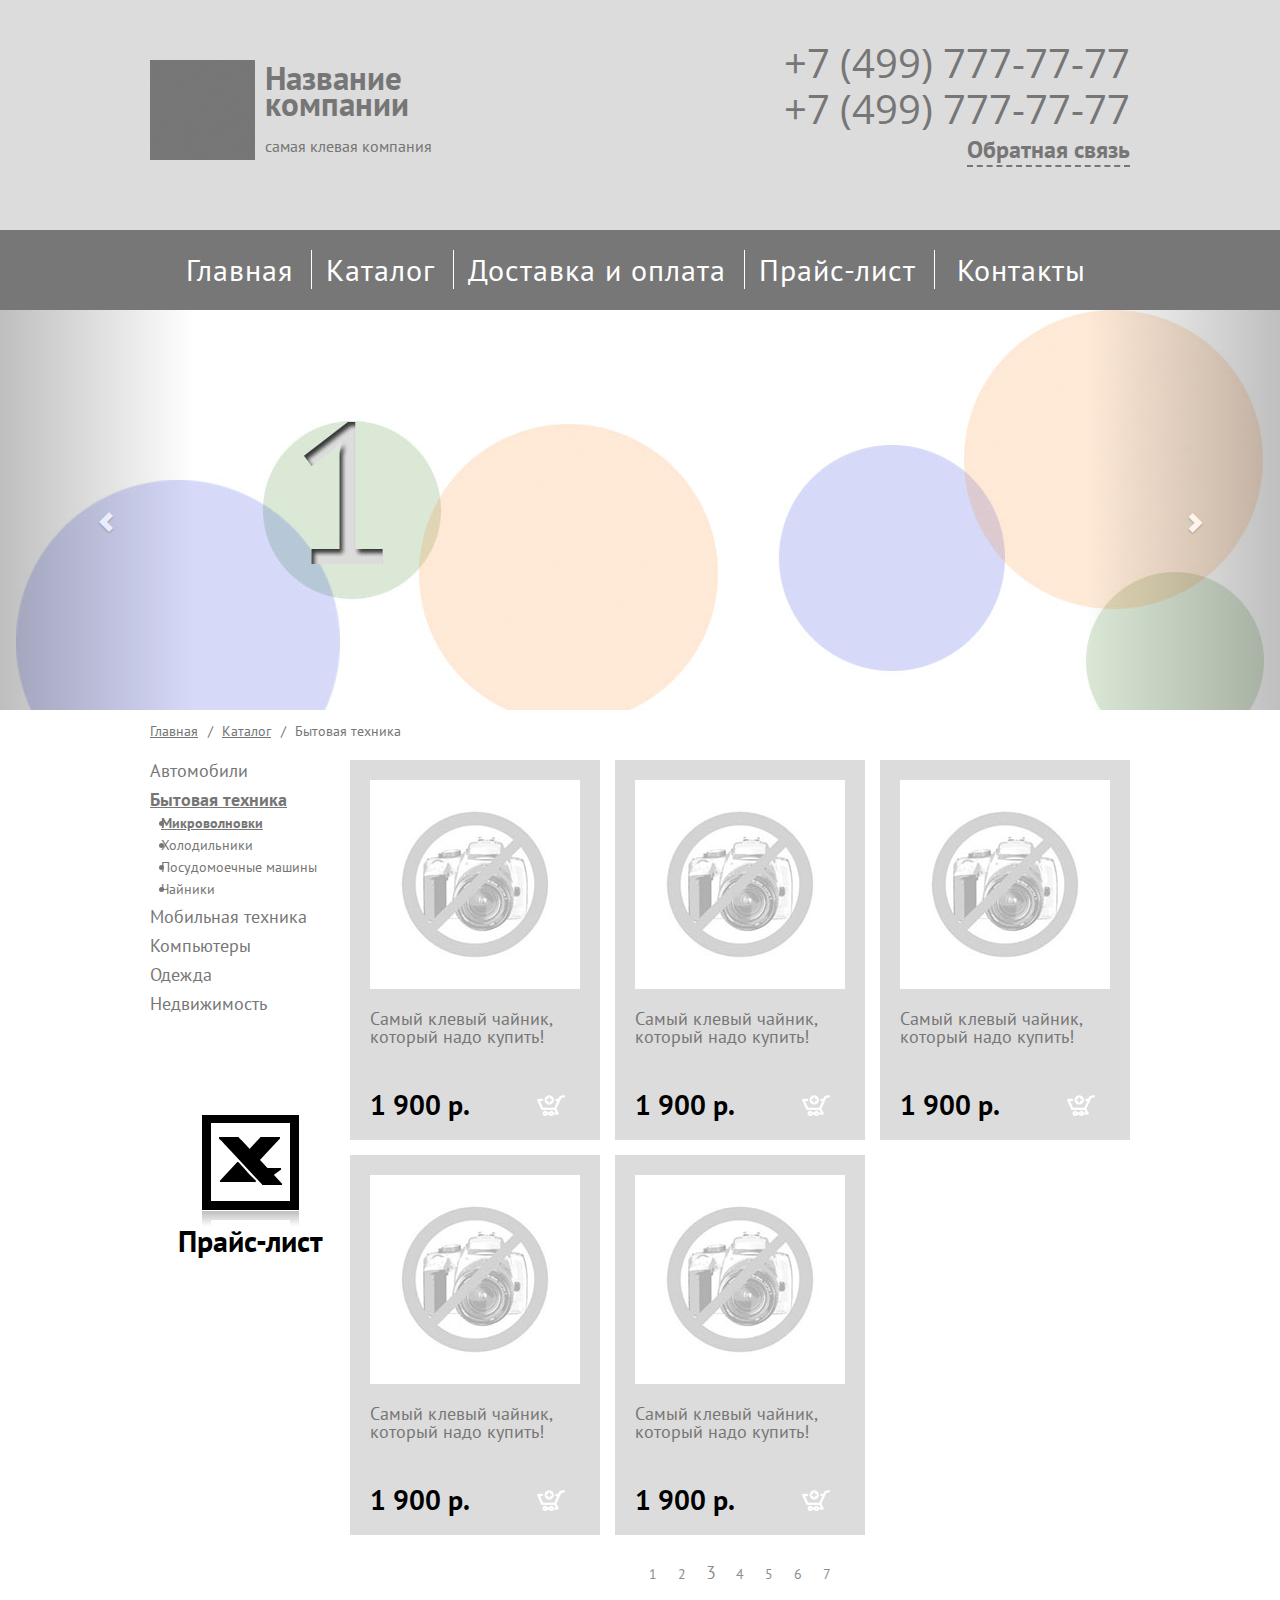
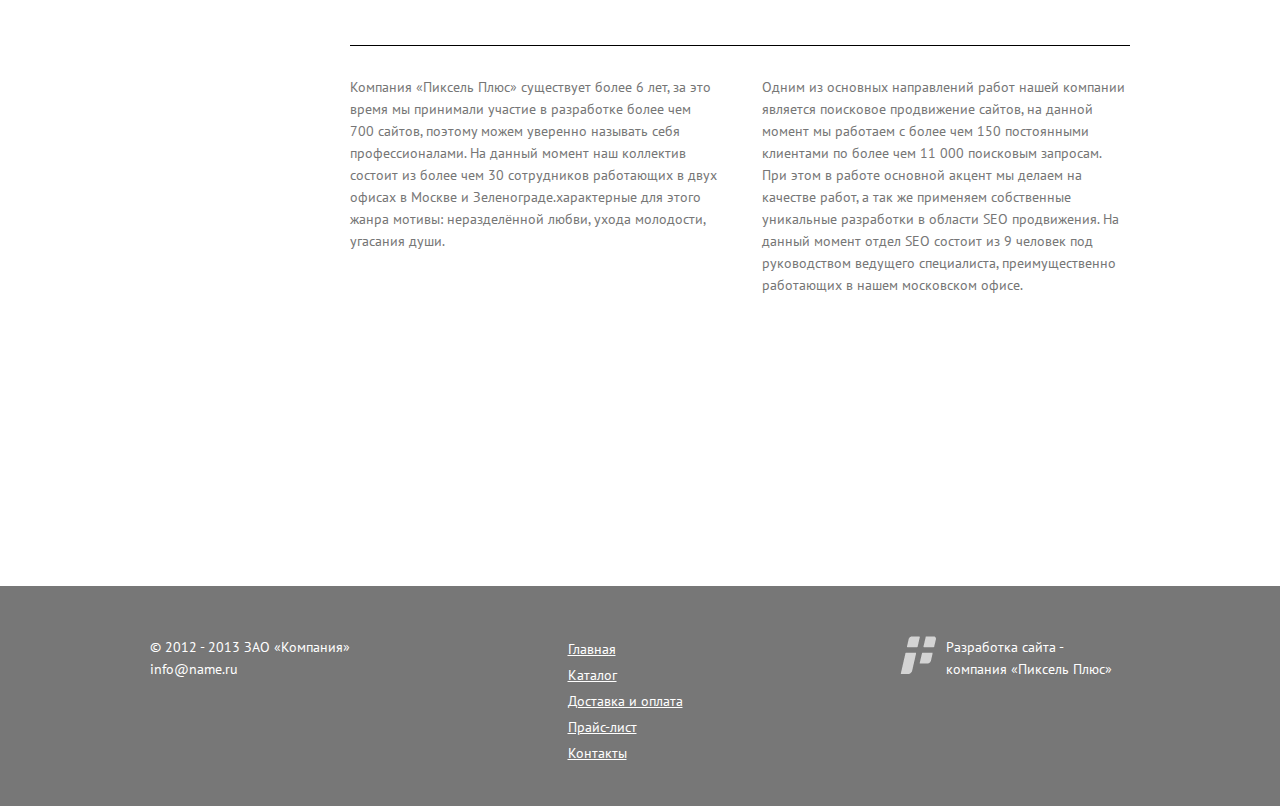
<file: index.html>
<!DOCTYPE html>
<html lang="ru">
<head>
	<meta charset="UTF-8">
	<title>Название компании - самая клевая компания!</title>
	<link href="https://fonts.googleapis.com/css?family=PT+Sans:400,400i,700" rel="stylesheet">
	<link href="https://fonts.googleapis.com/css?family=Open+Sans+Condensed:300" rel="stylesheet">
	<link href="css/bootstrap.min.css" rel="stylesheet" media="screen">
	<link rel="stylesheet" href="css/style.css">
</head>
<body class="no-js">
	<div class="wrap">
		<header class="header">
			<div class="head-container">        
			<div class="header-logo" >
				<img src="img/logo.png" alt="logo" class="logo">
				<div class="logo-title-block">
				<div class="logo-title">Название компании
				</div>
				<div class="logo-subtitle">самая клевая компания
				</div>
				</div>
			</div>  
			<div class="head-contacts">
				<div class="head-phones">
				<div class="head-phone">
					<a href="tel:+7499777777" class="head-phone">+7 (499) 777-77-77</a>
				</div>
				<div class="head-phone">
					<a href="tel:+7499777777" class="head-phone">+7 (499) 777-77-77</a>
				</div>		
				</div>
				<div class="header-feedback">
					<a href="feedback.html" class="header-feedback-link">Обратная связь</a>
				</div>
			</div>
			</div>
		</header>	

		<nav class="menu">
			<div class="container">
				<ul class="menu-nav">
					<li class="menu-nav-item">
						<a href="index.html" class="menu-nav-link line">Главная</a>
					</li>
					<li class="menu-nav-item">
						<a href="#" class="menu-nav-link line">Каталог</a>
					</li>
					<li class="menu-nav-item">
						<a href="#" class="menu-nav-link line">Доставка и оплата</a>
					</li>
					<li class="menu-nav-item">
						<a href="#" class="menu-nav-link line">Прайс-лист</a>
					</li>
					<li class="menu-nav-item">
						<a href="#" class="menu-nav-link">Контакты</a>
					</li>
				</ul>
			</div>
		</nav>
	

		<div id="carousel-example-generic" class="carousel slide slider" data-ride="carousel">
			<div class="carousel-inner">
				<div class="item active">
					<img src="img/slide1.jpg" alt="..." class="slide-img">			
				</div>
				<div class="item">
					<img src="img/slide2.jpg" alt="..." class="slide-img">			
				</div>		
			</div>
			<div class="control-container">
				<a class="left carousel-control" href="#carousel-example-generic" data-slide="prev">
					<span class="glyphicon glyphicon-chevron-left"></span>
				</a>
				<a class="right carousel-control" href="#carousel-example-generic" data-slide="next">
					<span class="glyphicon glyphicon-chevron-right"></span>
				</a>
			</div>
		</div>

		<div class="content">
			<div class="content-container">
				<nav class="content-nav">
					<ul class="content-nav-inner">
					<li class="content-nav-item">
						<a href="index.html" class="content-nav-link">Главная</a>
					</li>
					<li class="content-nav-item">
						<a href="#" class="content-nav-link">Каталог</a>
					</li>
					<li class="content-nav-item content-nav-item-current">
						<a href="#" class="content-nav-link content-nav-link-current">Бытовая техника</a>
					</li>
					</ul>
				</nav>

				<aside class="content-catalog">
					<ul class="content-nav-aside">
						<li class="content-nav-aside-item">
							<a href="#" class="content-nav-aside-link">Автомобили</a></li>
						<li class="content-nav-aside-item">
							<a href="#" class="content-nav-aside-link content-nav-aside-inner-link-current">Бытовая техника</a>
							<ul class="content-nav-aside-inner">
								<li class="content-nav-aside-inner-item">
									<a href="#" class="content-nav-aside-inner-link content-nav-aside-inner-link-current">Микроволновки</a>
								</li>
								<li class="content-nav-aside-inner-item">
									<a href="#" class="content-nav-aside-inner-link">Холодильники</a>
								</li>
								<li class="content-nav-aside-inner-item">
									<a href="#" class="content-nav-aside-inner-link">Посудомоечные машины</a>
								</li>
								<li class="content-nav-aside-inner-item">
									<a href="#" class="content-nav-aside-inner-link">Чайники</a>
								</li>
							</ul>
						</li>
						<li class="content-nav-aside-item">
							<a href="#" class="content-nav-aside-link">Мобильная техника</a>
						</li>
						<li class="content-nav-aside-item">
							<a href="#" class="content-nav-aside-link">Компьютеры</a>
						</li>
						<li class="content-nav-aside-item">
							<a href="#" class="content-nav-aside-link">Одежда</a>
						</li>
						<li class="content-nav-aside-item">
							<a href="#" class="content-nav-aside-link">Недвижимость</a>
						</li>
					</ul>
					<p class="price-list">
						<a href="#" class="price-list-download" download></a>
						<span>Прайс-лист</span>
					</p>
				</aside>

				<main class="main-content">
					<div class="content-item">
						<figure class="content-item-figure">
							<img src="img/item.jpg" alt="Изображение товара" class="content-item-image">
							<figcaption class="content-item-caption">Самый клевый чайник, который надо купить!
							</figcaption>
						</figure>
						<p class="content-item-price">1 900 р. 
							<a href="#" class="content-add-to-cart"></a>
						</p>
					</div>
					<div class="content-item">
						<figure class="content-item-figure">
							<img src="img/item.jpg" alt="Изображение товара" class="content-item-image">
							<figcaption class="content-item-caption">Самый клевый чайник, который надо купить!
							</figcaption>
						</figure>
						<p class="content-item-price">1 900 р. 
							<a href="#" class="content-add-to-cart"></a>
						</p>
					</div>
					<div class="content-item">
						<figure class="content-item-figure">
							<img src="img/item.jpg" alt="Изображение товара" class="content-item-image">
							<figcaption class="content-item-caption">Самый клевый чайник, который надо купить!
							</figcaption>
						</figure>
						<p class="content-item-price">1 900 р. 
							<a href="#" class="content-add-to-cart"></a>
						</p>
					</div>
					<div class="content-item">
						<figure class="content-item-figure">
							<img src="img/item.jpg" alt="Изображение товара" class="content-item-image">
							<figcaption class="content-item-caption">Самый клевый чайник, который надо купить!
							</figcaption>
						</figure>
						<p class="content-item-price">1 900 р. 
							<a href="#" class="content-add-to-cart"></a>
						</p>
					</div>
					<div class="content-item">
						<figure class="content-item-figure">
							<img src="img/item.jpg" alt="Изображение товара" class="content-item-image">
							<figcaption class="content-item-caption">Самый клевый чайник, который надо купить!
							</figcaption>
						</figure>
						<p class="content-item-price">1 900 р. 
							<a href="#" class="content-add-to-cart"></a>
						</p>
					</div>
					<div class="content-pages">
						<a href="#" class="content-page-number">1</a>
						<a href="#" class="content-page-number">2</a>
						<a href="#" class="content-page-number content-page-number-current">3</a>
						<a href="#" class="content-page-number">4</a>
						<a href="#" class="content-page-number">5</a>
						<a href="#" class="content-page-number">6</a>
						<a href="#" class="content-page-number">7</a>
					</div>
					<div class="content-about-company">
						<p class="content-about-company-column content-about-company-column-left">
									Компания «Пиксель Плюс» существует более 6 лет, за это время мы
									принимали участие в разработке более чем 700 сайтов, поэтому можем
									уверенно называть себя профессионалами. На данный момент наш
									коллектив состоит из более чем 30 сотрудников работающих в двух
									офисах в Москве и Зеленограде.характерные для этого жанра мотивы:
									неразделённой любви, ухода молодости, угасания души. </p>
						<p class="content-about-company-column content-about-company-column-right">
									Одним из основных направлений работ нашей компании является
									поисковое продвижение сайтов, на данной момент мы работаем
									с более чем 150 постоянными клиентами по более чем 11 000 поисковым
									запросам.<br> При этом в работе основной акцент мы делаем на качестве
									работ, а так же применяем собственные уникальные разработки в
									области SEO продвижения. На данный момент отдел SEO состоит из
									9 человек под руководством ведущего специалиста, преимущественно
									работающих в нашем московском офисе.
						</p>
					</div>
				</main>
			</div>
		</div>
	</div>

	<footer class="footer">
		<div class="footer-container">
			<section class="footer-column">
				<div class="footer-copyright">© 2012 - 2013 ЗАО «Компания»</div>
				<a href="mailto:info@name.ru" class="footer-email">info@name.ru</a>
			</section>

			<section class="footer-column footer-nav">
				<ul class="footer-nav-inner">
					<li class="footer-nav-item">
						<a href="index.html" class="footer-nav-link">Главная</a>
					</li>
					<li class="footer-nav-item">
						<a href="#" class="footer-nav-link">Каталог</a>
					</li>
					<li class="footer-nav-item">
						<a href="#" class="footer-nav-link">Доставка и оплата</a>
					</li>
					<li class="footer-nav-item">
						<a href="#" class="footer-nav-link">Прайс-лист</a>
					</li>
					<li class="footer-nav-item">
						<a href="#" class="footer-nav-link">Контакты</a>
					</li>
				</ul>
			</section>

			<section class="footer-column">
				<div class="pixel-plus-logo">
					<img src="img/company.png" class="company-logo" alt="company-logo"></img>
					<div class="company-logo-link">
						<a href="https://pixelplus.ru" class="pixel-plus-link">
						Разработка сайта - </a>
						<br>
						компания «Пиксель Плюс»
					</div>
				</div>
			</section>
		</div>
	</footer>

	<form action="" method="post" name="feedback" class="feedback feedback-popup">
		<p class="feedback-title">Обратная связь</p>
		<label for="name">Ваше имя *
			<input type="text" name="name" required class="feedback-input" placeholder="Поле обязательно для заполнения" autofocus>
		</label>
		<label for="phone">Телефон *
			<input type="phone" name="phone" required class="feedback-input" placeholder="Поле обязательно для заполнения">
		</label>
		<label for="email">Email *
			<input type="email" name="email" required class="feedback-input" placeholder="Поле обязательно для заполнения">
		</label>
		<label for="message">Сообщение
			<textarea name="message" class="feedback-input feedback-input-message"></textarea>
		</label>
		<input type="submit" class="feedback-submit" value="Отправить">
		<a href="#" class="feedback-close-btn"></a>
	</form>

	<script src="https://code.jquery.com/jquery-1.10.2.min.js"></script>  
	<script src="js/bootstrap.min.js"></script>
	<script src="js/feedback.js"></script>
</body>
</html>
</file>
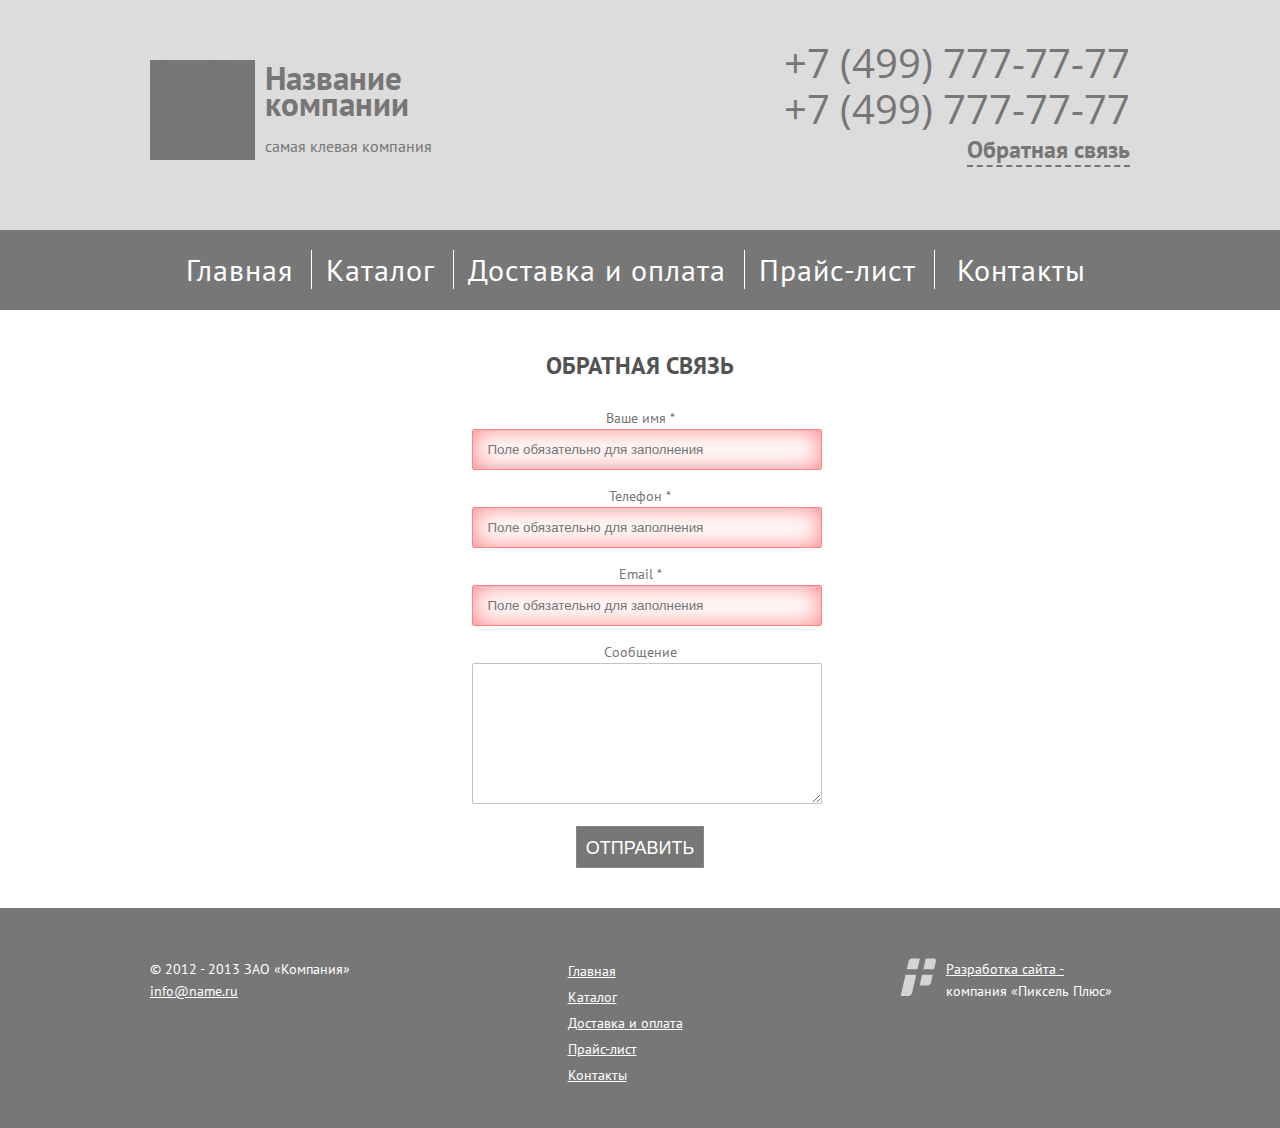
<file: feedback.html>
<!DOCTYPE html>
<html lang="ru">
<head>
	<meta charset="UTF-8">
	<title>Название компании - самая клевая компания!</title>
	<link href="https://fonts.googleapis.com/css?family=PT+Sans:400,400i,700" rel="stylesheet">
	<link href="https://fonts.googleapis.com/css?family=Open+Sans+Condensed:300" rel="stylesheet">
	<link rel="stylesheet" href="css/style.css">
</head>
<body>
	<div class="wrap">
		<header class="header">
			<div class="head-container">        
			<div class="header-logo" >
				<img src="img/logo.png" alt="logo" class="logo">
				<div class="logo-title-block">
				<div class="logo-title">Название компании
				</div>
				<div class="logo-subtitle">самая клевая компания
				</div>
				</div>
			</div>  
			<div class="head-contacts">
				<div class="head-phones">
				<div class="head-phone">
					<a href="tel:+7499777777" class="head-phone">+7 (499) 777-77-77</a>
				</div>
				<div class="head-phone">
					<a href="tel:+7499777777" class="head-phone">+7 (499) 777-77-77</a>
				</div>		
				</div>
				<div class="header-feedback">
					<a href="feedback.html" class="header-feedback-link">Обратная связь</a>
				</div>
			</div>
			</div>
		</header>	

		<nav class="menu">
			<div class="container">
				<ul class="menu-nav">
					<li class="menu-nav-item">
						<a href="index.html" class="menu-nav-link line">Главная</a>
					</li>
					<li class="menu-nav-item">
						<a href="#" class="menu-nav-link line">Каталог</a>
					</li>
					<li class="menu-nav-item">
						<a href="#" class="menu-nav-link line">Доставка и оплата</a>
					</li>
					<li class="menu-nav-item">
						<a href="#" class="menu-nav-link line">Прайс-лист</a>
					</li>
					<li class="menu-nav-item">
						<a href="#" class="menu-nav-link">Контакты</a>
					</li>
				</ul>
			</div>
		</nav>

		<div class="form">
			<div class="container">
				<form action="" method="post" name="feedback" class="feedback feedback-visible feedback-animate">
					<p class="feedback-title">Обратная связь</p>
					<label for="name">Ваше имя *
						<input type="text" name="name" required class="feedback-input" placeholder="Поле обязательно для заполнения" autofocus>
					</label>
					<label for="phone">Телефон *
						<input type="phone" name="phone" required class="feedback-input" placeholder="Поле обязательно для заполнения">
					</label>
					<label for="email">Email *
						<input type="email" name="email" required class="feedback-input" placeholder="Поле обязательно для заполнения">
					</label>
					<label for="message">Сообщение
						<textarea name="message" class="feedback-input feedback-input-message"></textarea>
					</label>
					<input type="submit" class="feedback-submit" value="Отправить">
				</form>
			</div>
		</div>
		<div class="push"></div>
	</div>

	<footer class="footer">
		<div class="footer-container">
			<section class="footer-column">
				<div class="footer-copyright">© 2012 - 2013 ЗАО «Компания»</div>
				<a href="mailto:info@name.ru" class="footer-email">info@name.ru</a>
			</section>

			<section class="footer-column footer-nav">
				<ul class="footer-nav-inner">
					<li class="footer-nav-item">
						<a href="index.html" class="footer-nav-link">Главная</a>
					</li>
					<li class="footer-nav-item">
						<a href="#" class="footer-nav-link">Каталог</a>
					</li>
					<li class="footer-nav-item">
						<a href="#" class="footer-nav-link">Доставка и оплата</a>
					</li>
					<li class="footer-nav-item">
						<a href="#" class="footer-nav-link">Прайс-лист</a>
					</li>
					<li class="footer-nav-item">
						<a href="#" class="footer-nav-link">Контакты</a>
					</li>
				</ul>
			</section>

			<section class="footer-column">
				<div class="pixel-plus-logo">
					<img src="img/company.png" class="company-logo" alt="company-logo"></img>
					<div class="company-logo-link">
						<a href="https://pixelplus.ru" class="pixel-plus-link">
						Разработка сайта - </a>
						<br>
						компания «Пиксель Плюс»
					</div>
				</div>
			</section>
		</div>
	</footer>

	<script src="js/feedback.js"></script>
</body>
</html>
</file>
<file: css/style.css>
* {
  box-sizing: border-box;
}

body {
  font-family: "PT Sans", sans-serif;
  font-size: 14px;
  color: #767676;
  line-height: 22px; 
  min-width: 1020px;
  margin: auto;
}

body, html {
  height: 100%;
}

.overlay::before {
  position: absolute;
  content: "";
  top: 0;
  left: 0;
  height: 100%;
  width: 100%;
  background: rgba(0, 0, 0, .5);
  z-index: 10;
}

.content {
  flex: 1 ; 
  padding-bottom: 80px;
}

.header {
  background-color: #dcdcdc;
  height: 230px; 
}

.head-container {
  margin: auto;
  width: 1000px;
  padding: 10px;
  height: 100%;  
  display: flex;
}

.header-logo {
  height: 105px;
  vertical-align: middle;
  margin-top: 50px;
  display: flex;  
}

.logo {
  width: 105px;
  height: 100px;
  margin-right: 5px;  
}

.logo-title {
  font-size: 33px;
  font-weight: 700;
  margin-bottom: 10px;
  width: 160px;
  height: 50px;
  margin-left: 5px;
  margin-top: 5px;
  line-height: 26px; 
}

.logo-subtitle {
  font-size: 16px;
  margin-top: 20px;
  font-weight: 400;
  margin-left: 5px;
}

.logo-title-block { 
  height: 100px;
}

.head-contacts {
	text-align: right;	
  margin-left: auto;
  margin-top: 30px;  
}

.head-phones {
  font-family: "Open Sans Condensed", sans-serif;
  font-size: 40px;
  line-height: 46px;
  font-weight: 400;
  margin-bottom: 7px;
}

.head-phone {
  display: block;
  text-decoration: none;
  color: #767676;
}

.head-phone:hover {
  color: #525252;
}

.header-feedback-link:hover {
  color: #525252;
  text-decoration: none;
}

.header-feedback-link {
  font-size: 24px;
  font-weight: 700;
  text-decoration: none;
  color: #767676;
  border-bottom: 2px dashed #767676;
}

.menu {
  height: 80px;
  background: #777;
}

.menu-nav {
  text-align: center;
  list-style: none;
  margin: 0;
  padding: 0;
  height: 60px;
}

.menu-nav-item {
  display: inline;
  vertical-align: top;
}

.menu-nav-link {  
  color: #fff;
  line-height: 60px;
  font-size: 30px;
  font-weight: 400;
  text-decoration: none;
  padding: 0 18px;
  letter-spacing: 1px;
}

.line { 
  border-right: 1px solid #fff;    
  padding-left: 10px; 
  height: 5px; 
}

.menu-nav-link:hover {
  text-decoration: underline; 
  color: #fff; 
}

.container {
  margin: auto;
  height: 100%;
  width: 1000px;
  padding: 10px;
}

.otstup{
  margin-top:30px;
}

.carousel .item {
  -webkit-transition: 0.7s ease-in-out opacity;
  -moz-transition: 0.7s ease-in-out opacity;
  -o-transition: 0.7s ease-in-out opacity;
  transition: 0.7s ease-in-out opacity;
  left: 0 !important;
  height: 400px; 
  margin: auto;
}

.slide-img {
  margin: auto;
  vertical-align: middle; 
}

.carousel .next.left,
.carousel .prev.right {
  opacity: 1;
  z-index: 1;
}

.carousel .active.left,
.carousel .active.right {
  opacity: 0;
  z-index: 2;
} 

.carousel .carousel-control {
  z-index: 1000;
  outline:none;
}

.content-nav {
  height: 40px;
  width: 100%;
}
.content-nav-inner {
  list-style: none;
  margin: 0;
  padding-left: 0;
}
.content-nav-item {
  display: inline-block;
  padding-right: 20px;
  position: relative;
}
.content-nav-item::after {
  position: absolute;
  content: "/";
  top: 50%;
  -webkit-transform: translateY(-50%);
      -ms-transform: translateY(-50%);
          transform: translateY(-50%);
  right: 5px;
}

.content-nav-item-current::after {
  display: none;
}

.content-nav-link {
  color: #767676;
  text-decoration: underline;
}

.content-nav-link:hover {
  color: #767676;
}

.content-nav-link-current {
  text-decoration: none !important; 
  cursor: default;
}

.content-container {
  margin: auto;
  width: 1000px;
  padding: 10px 10px 30px 10px;
  height: 100%;

  flex: 1;   
  display: flex; 
  flex-wrap: wrap;
}

.content-catalog {
  float: left;
  width: 200px;
}

.content-nav-aside {
  list-style: none;
  margin: 0;
  padding: 0;
  height: 355px;
}

.content-nav-aside-link,
.content-nav-aside-inner-link {
  color: #767676 !important;
  text-decoration: none;
}
.content-nav-aside-item {
  padding-bottom: 6px;
}
.content-nav-aside-link {
  font-size: 18px;
}

.content-nav-aside-link-current,
.content-nav-aside-inner-link-current {
  text-decoration: underline !important;
}

.content-nav-aside-inner-link-current {
  font-weight: bold;
}

.content-nav-aside-inner {
  padding-left: 9px;
  list-style-type: disc;
  list-style-position: inside;
}

.content-nav-aside-inner-link {
  font-size: 14px;
  margin-left: -18px;
}

.content-nav-aside-link:hover,
.content-nav-aside-inner-link:hover {
  text-decoration: underline;
}

.price-list {
  text-align: center;
  font-size: 30px;
  line-height: 30px;
  color: #000;
  font-weight: bold;
  margin: 0;
}
.price-list-download {
  width: 97px;
  height: 111px;
  display: block;
  margin: auto;
  background-image: url("../img/excel.png");
}

.main-content {
  width: 780px;
  color: #767676;
}

.main-caption {
  font-size: 40px;
  padding-top: 20px;
  padding-right: 30px;
  padding-bottom: 10px;  
}

.main-text {
  padding-top: 10px;
  text-align: justify;
}

.text {
  padding-top: 3px;
  padding-bottom: 3px;
}

.content-item {
  display: inline-block;
  width: 250px;
  height: 380px;
  background-color: #dcdcdc;
  padding: 20px;
  margin-right: 11px;
  margin-bottom: 15px;
}

.content-item:nth-child(3n+3) {
  margin-right: 0;
}

.content-item-figure {
  height: 310px;
  margin: 0;
}

.content-item-image {
  vertical-align: inherit;
}

.content-item-caption {
  font-size: 18px;
  line-height: 18px;
  margin-top: 15px;
}

.content-item-price {
  height: 30px;
  line-height: 30px;
  font-size: 28px;
  font-weight: 700;
  color: #000;
  margin: 0;
  position: relative;
}

.content-add-to-cart {
  width: 28px;
  height: 100%;
  display: inline-block;
  float: right;
  background-image: url("../img/cart.png");
  background-repeat: no-repeat;
  background-position: center center;
  margin-right: 15px;
} 

.content-pages {
  text-align: center;
  height: 25px;
  margin-top: 10px;
}

.content-page-number {
  display: inline-block;
  width: 25px;
  height: 25px;
  line-height: 25px;
  text-decoration: none;
  color: #8d8d8d !important;
}

.content-page-number-current {
  font-size: 18px;
}

.content-about-company {
  border-top: 1px solid #000;
  margin-top: 60px;
  display: flex;
}
.content-about-company-column {
  width: 368px;
  height: 430px;
  display: inline-block;
  margin: 0;
  padding: 30px 0;
}

.content-about-company-column-right { 
  margin-left: auto;
}

.footer {
  width: 100%;
  background-color: #777;
  height: 220px;
  color:#fff;
  clear: both;
} 

.footer-container {
  margin: auto;
  width: 1000px;
  padding: 10px;
  height: 100%; 
  display: flex; 
  justify-content: space-between;
}

.footer-column {
  vertical-align: top;
  height: 100%;
  padding-top: 40px;
}

.footer-nav-inner {
  list-style: none;
  margin: 0;
  padding: 0;
}

.footer-email {
  color:#fff !important;
}

.footer-nav-link {
  color: #fff !important;
  line-height: 26px;
  text-decoration: underline
}

.pixel-plus-link {
  color: #fff !important;
}

.company-logo {
  float: left;
  height: 38px;
  width: 36px;
}

.company-logo-link {
  float: left;
  padding-left: 10px;
}

.pixel-plus-logo {
  width: 230px;
  height: 40px;
  float: right;
}

.wrap {
  min-height: 100%;
  height: 100%; 
  display: flex;    
  flex-direction: column;   
  height: auto !important;
}


.feedback-popup {
  position: absolute;
  top: 283px;
  left: 50%;
  -webkit-transform: translateX(-50%);
      -ms-transform: translateX(-50%);
          transform: translateX(-50%);
}
.feedback {
  display: none;
  width: 465px;
  height: 578px;
  margin: auto;
  padding: 25px 64px;
  text-align: center;
  background-color: #fff;
  z-index: 20;
  opacity: 0;
  -webkit-transition: opacity 1.5s;
     -moz-transition: opacity 1.5s;
       -o-transition: opacity 1.5s;
          transition: opacity 1.5s;
}
.feedback-visible {
  display: block;
}
.feedback-animate {
  opacity: 1;
}
.feedback-title {
  font-size: 24px;
  font-weight: bold;
  text-transform: uppercase;
  margin: 10px 0 30px 0;
  color: #535353;
}
.feedback-input {
  display: block;
  width: 350px;
  height: 41px;
  border: 1px solid #c3c3c3;
  border-radius: 2px;
  margin-bottom: 15px;
  padding: 10px 15px;
  outline: none;
}
.feedback-input:required:invalid {
  border-color: #ff8383;
  box-shadow: inset 0 0 25px #ff8383;
  position: relative;
}
.feedback-input:required:valid {
  border: 1px solid green;
}

.feedback-input.feedback-input-message {
  height: 141px;
  margin-bottom: 22px;
}
.feedback-submit {
  width: 128px;
  height: 42px;
  padding: 0;
  line-height: 42px;
  font-size: 18px;
  text-transform: uppercase;
  color: #fff;
  background-color: #777;
  border: 1px solid #868686;
}
.feedback-close-btn {
  position: absolute;
  width: 26px;
  height: 26px;
  background-color: #777;
  top: -26px;
  right: -26px;
}
.feedback-close-btn::before {
  position: absolute;
  content: "";
  height: 20px;
  width: 1px;
  top: 3px;
  left: 12px;
  background-color: #fff;
  -webkit-transform: rotate(-45deg);
      -ms-transform: rotate(-45deg);
          transform: rotate(-45deg);
}
.feedback-close-btn::after {
  position: absolute;
  content: "";
  height: 20px;
  width: 1px;
  top: 3px;
  left: 12px;
  background-color: #fff;
  -webkit-transform: rotate(45deg);
      -ms-transform: rotate(45deg);
          transform: rotate(45deg);
}
</file>
